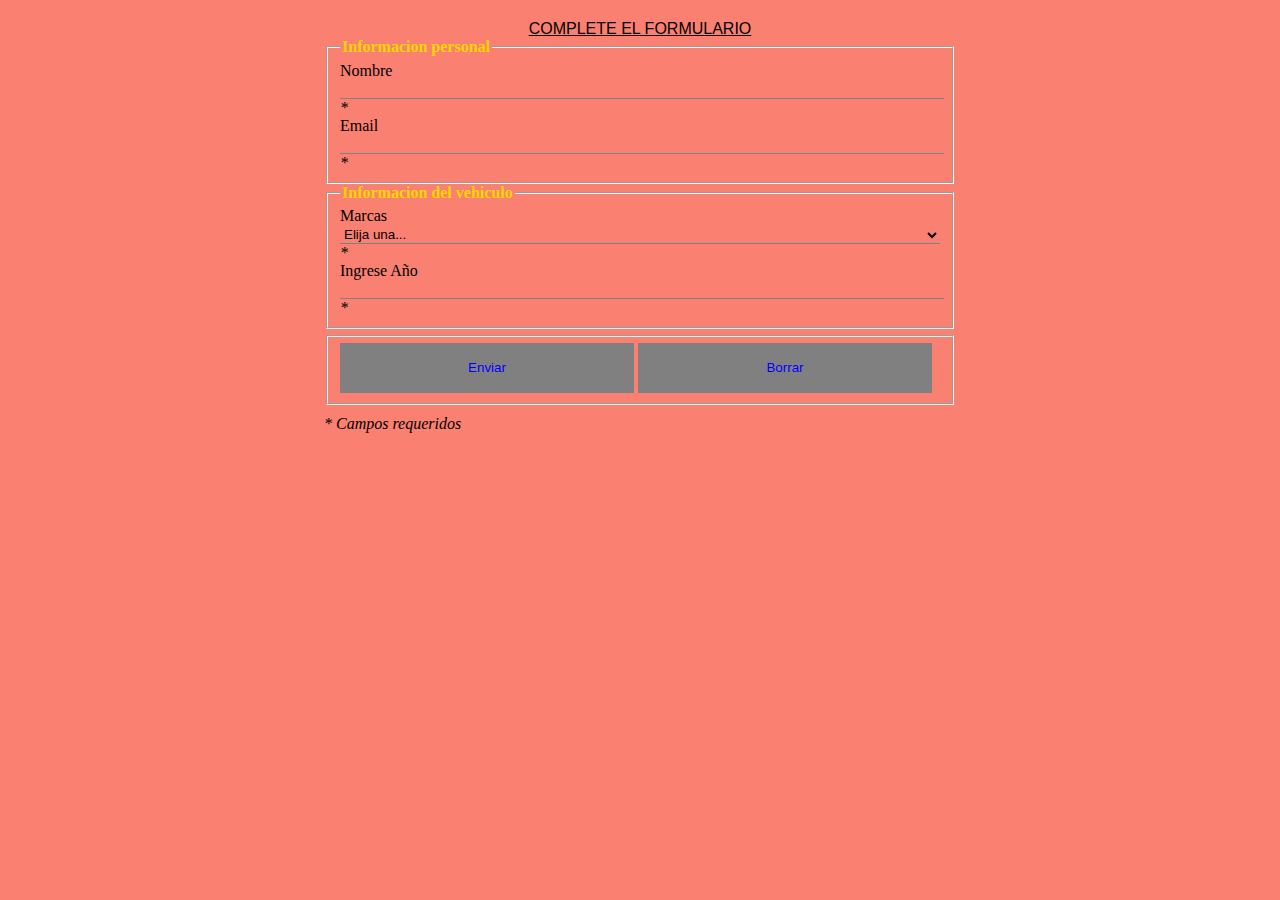
<file: form/index.html>
<!DOCTYPE html>
<html lang="es">
<head>
    <meta charset="UTF-8">
    <meta name="viewport" content="width=device-width, initial-scale=1.0">
    <meta http-equiv="X-UA-Compatible" content="ie=edge">
    <title>Document</title>
    <link rel="stylesheet" href="style.css">
</head>
<body>
    <div class="container">
        <span>COMPLETE EL FORMULARIO</span>
        <form action="">
            <fieldset>
                <legend>Informacion personal</legend>
                <label for="name"><span>Nombre</span>
                    <input type="text" name="name" id="name" minlength="3" required> <dfn>*</dfn>
                    <div>Ingrese un nombre de por lo menos tres letras.</div>
                    
                </label>
                <label for="email"><span>Email</span>
                    <input type="email" name="email" id="email" required> <dfn>*</dfn>
                    <div>Ingrese un email</div>
                </label>
            </fieldset>
            <fieldset>
                    <legend>Informacion del vehiculo</legend>
                    <label for="marcas"><span>Marcas</span>
                        <select name="marcas" id="marcas" required>
                            <option value="" disabled selected hidden>Elija una...</option>
                            <option value="1">Ford</option>
                            <option value="2">Honda</option>
                            <option value="3">VW</option>
                            <option value="4">AUDI</option>
                        </select> <dfn>*</dfn>
                        <div>Ingrese una marca</div>

                    </label>
                    <label for="anio"><span>Ingrese Año</span>
                        <input type="number" id="anio" name="anio" min="1960" max="2020" step="1" required> <dfn>*</dfn>
                        <div>Ingrese año</div>
                    </label>
                    
            </fieldset>
            <fieldset class="botones">
                <input type="submit" value="Enviar" id="enviar">
                <input type="reset" value="Borrar">
            </fieldset>
            <div class="dfn">
                <dfn>* Campos requeridos</dfn>
            </div>
        </form>
        
        <div class="info">
            <h4>Error, ingrese un valor correcto</h4>
        </div>
    </div>
</body>
</html>
</file>
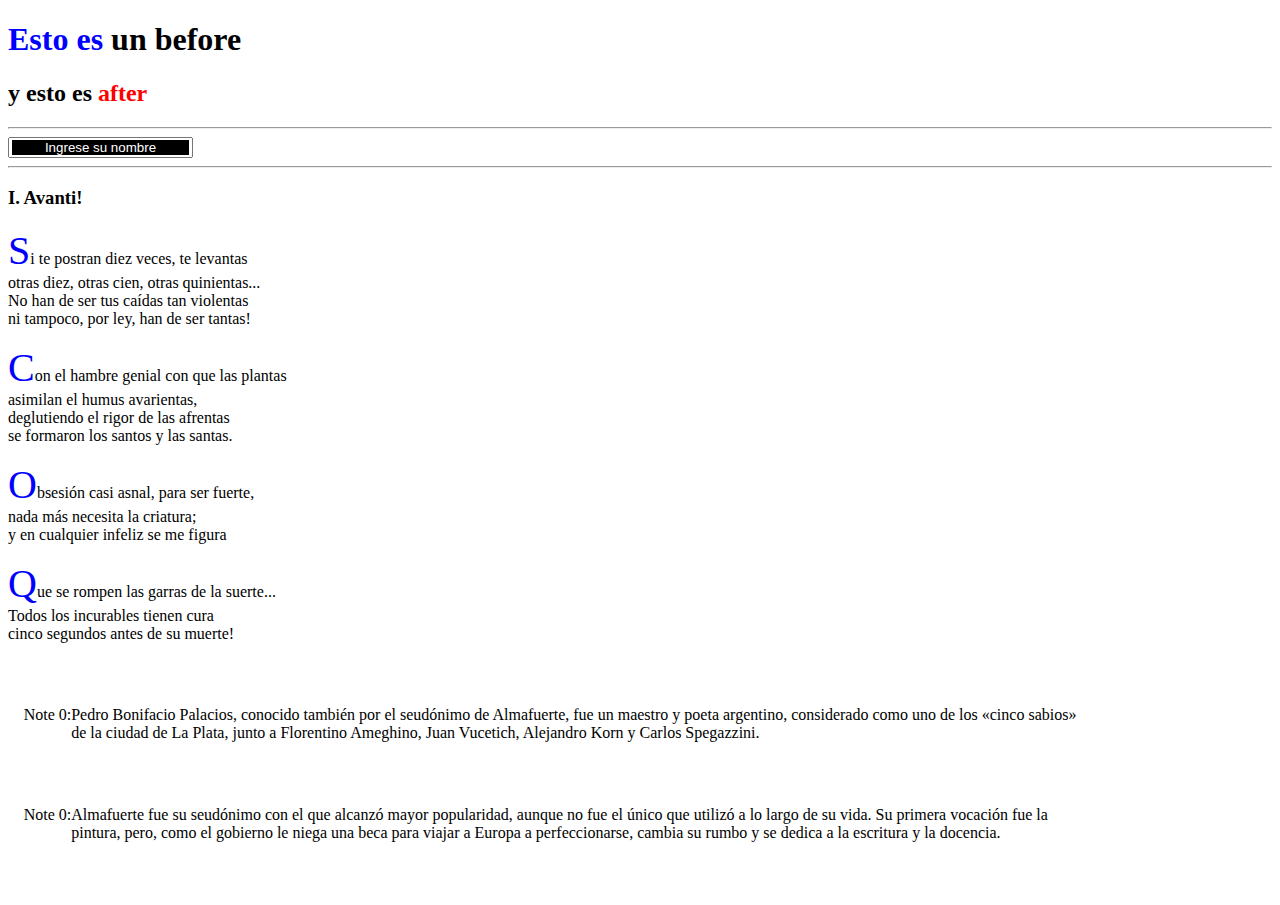
<file: form/ejercicios.html>
<!DOCTYPE html>
<html lang="es">
<head>
    <meta charset="UTF-8">
    <meta name="viewport" content="width=device-width, initial-scale=1.0">
    <meta http-equiv="X-UA-Compatible" content="ie=edge">
    <title>Document</title>
    <link rel="stylesheet" href="ejercicios.css">
</head>
<body>
    <h1> un before</h1>
    <h2>y esto es</h2>
    
    <hr>
    <input type="text" name="name" id="name" placeholder="Ingrese su nombre">
    <hr>
    <h3>I. Avanti!</h3>
    <p>             
            si te postran diez veces, te levantas<br>
            otras diez, otras cien, otras quinientas...<br>
            No han de ser tus caídas tan violentas<br>
            ni tampoco, por ley, han de ser tantas!<br>
            
    </p>
    <p>
            con el hambre genial con que las plantas<br>
            asimilan el humus avarientas,<br>
            deglutiendo el rigor de las afrentas<br>
            se formaron los santos y las santas.<br>
    </p>
    <p>
            obsesión casi asnal, para ser fuerte,<br>
            nada más necesita la criatura;<br>
            y en cualquier infeliz se me figura<br>
       
    </p>
    <p>
            que se rompen las garras de la suerte...<br>
            Todos los incurables tienen cura<br>
            cinco segundos antes de su muerte!<br>
    </p>
    
    <p class="nota">
            
        Pedro Bonifacio Palacios, conocido también por el seudónimo de Almafuerte, fue un maestro y poeta argentino, considerado
        como uno de los «cinco sabios» de la ciudad de La Plata, junto a Florentino Ameghino, Juan Vucetich, Alejandro Korn y
        Carlos Spegazzini.
    </p>

    <p class="nota">
    Almafuerte fue su seudónimo con el que alcanzó mayor popularidad, aunque no fue el único que utilizó a lo largo de su
    vida.
    
    Su primera vocación fue la pintura, pero, como el gobierno le niega una beca para viajar a Europa a perfeccionarse,
    cambia su rumbo y se dedica a la escritura y la docencia.
    </p> 
</body>
</html>
</file>
<file: form/style.css>
body {
    background-color: salmon;
}

input,
select,
input:focus {
    border: 0;
    border-bottom: 1px solid gray;
    background-color: transparent;
    width: 100%;
}

option:nth-child(odd){
    background-color: rgb(237, 185, 154);
}

option:nth-child(even){
    background-color: salmon;
}


legend {
    color: gold;
    font-weight: bold;
}

div > span {
    padding-top: 10px;
    text-align: center;
    display: block;
    font-family: 'Franklin Gothic Medium', 'Arial Narrow', Arial, sans-serif;
    text-decoration: underline;
}

fieldset label div {
    display: none;
}

fieldset label span {
    display: block;
}

.container {
    /* margin: 10px 0; */
    width: 50%;
    margin: 10px auto;
}

.dfn {
    margin-top: 10px;
}

.botones {
    margin-top: 6px;
    
    height: 50px;
}

.info {
    display: none;
}

label[for="name"]:hover div,
label[for="email"]:hover div,
label[for="marcas"]:hover div,
label[for="anio"]:hover div {
    display: inline
}

label input:focus:invalid {
    background-color: red;
}

label input:valid:focus {
    background-color: green;
}

form:valid #enviar:enabled {
    background-color: red;
    color: green;
    display: block;
}


.botones input {
    margin: 0 auto;
    padding: 0;
    width: 49%;
    height: 50px;
    background-color: gray;
    color: blue;
}

.botones input:enabled:hover {
    background-color: black;
}
</file>
<file: form/ejercicios.css>
p:not(.nota)::first-letter {
    font-size: 250%;
    color: solid;
    color: blue;
    text-transform: uppercase
   }

p::selection { 
    color: gold;
    background: red
} 


h1::before{
    content: "Esto es";
    color: blue
}

h2::after{
    content: " after";
    color: red
}

input::placeholder {
    color: white;
    background: black;
    font-size: 1em;
    text-align: center
   }

.nota{
    display: list-item;
    counter-increment: none;
    width: 80%;
    margin: 5%
}

p.nota::marker {
    content: "Note " counter(note-counter) ":";
    text-align: left;
   }
</file>
